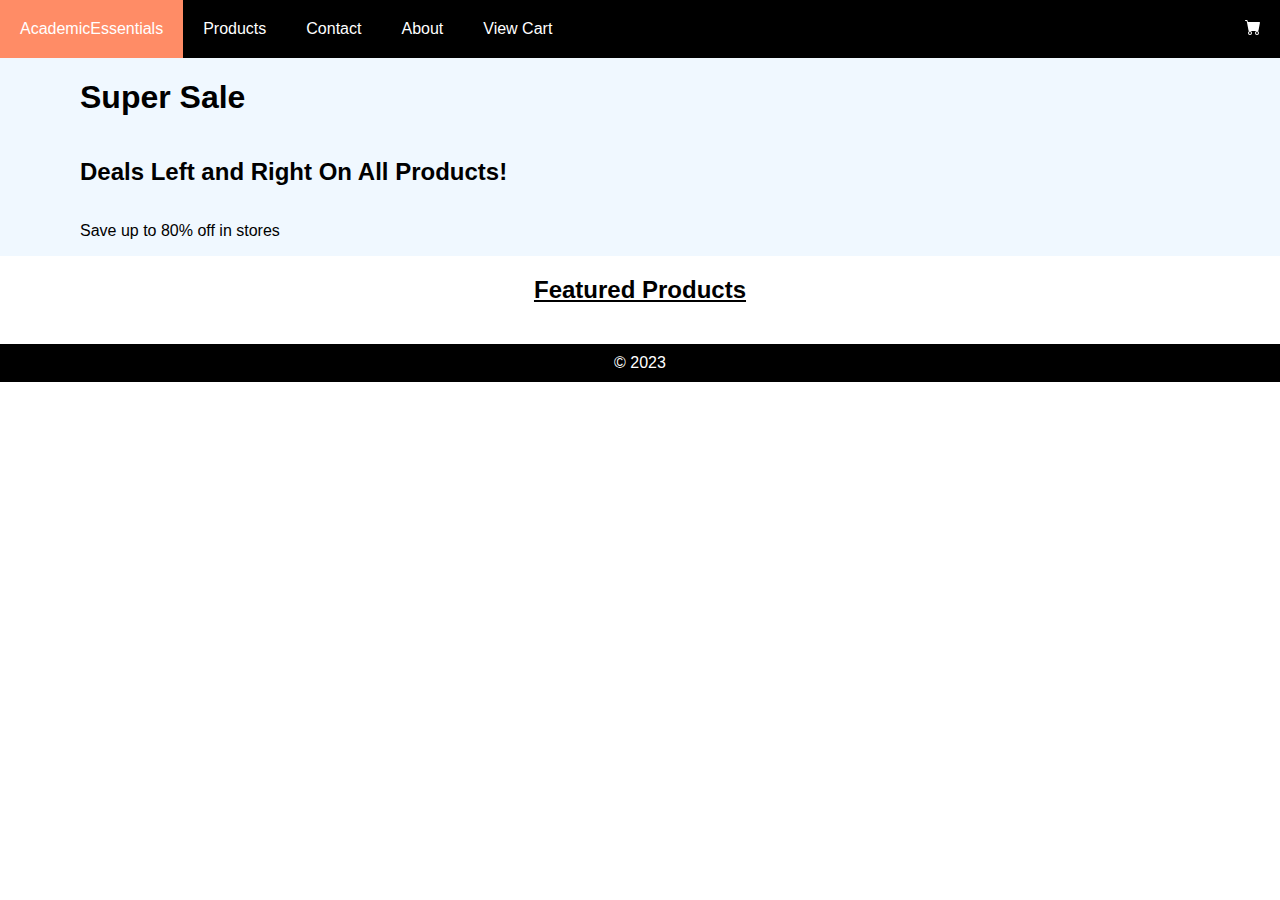
<file: index.html>
<!DOCTYPE html>

<html>
<head>
    <title>AcademicEssentials - Home</title>
    <meta name="viewport" content="width=device-width, initial-scale=1">
    <link rel="stylesheet" href="styles.css">
    <link rel="stylesheet" href="https://cdnjs.cloudflare.com/ajax/libs/font-awesome/4.7.0/css/font-awesome.min.css">
    <link rel="icon" type="image/x-icon" href="./images/favicon.ico">
    <script src="functions.js" defer></script>
    <script src="index.js"></script>
    <script src="cart.js"></script>
    
</head>

<body>

    <header>
        <nav id="topNav">
            <a id="currentPage" href="index.html">AcademicEssentials</a>
            <a href="products.html">Products</a>
            <a href="contact.html">Contact</a>
            <a href="about.html">About</a>
            <div class="container">
                <div class="shopping">
                    <a id="view-cart-button" onclick="updateCartText()">View Cart</a>
                </div>
            </div>
            <a class="imgLink" href="cart.html"><img style="filter: invert(1)" src="./images/cart-fill.svg"></a>
            <a id="expand" class="imgLink" onclick="expandFunction()"><img style="filter: invert(1)" src="./images/chevron-down.svg"></a> 
        </nav>
    </header>

    <div id="cart-view" class="card">
        <h1>Items in Cart</h1>
        <ul class="listCard"></ul>
        <div class="checkOut">
            <div class="total" id="totalCount">0</div>
            <div class="closeShopping">Close</div>
        </div>
    </div>

    <section id="hero">
        <h1>Super Sale</h1>
        <h2>Deals Left and Right On All Products!</h2>
        <p>Save up to 80% off in stores</p>
    </section>
    
    <section id="features" class="section-p1">
        <h2>Featured Products</h2>
        <div id="pro-container">
        </div>
    </section>

    <footer class="foot">&copy; 2023</footer>
    
</body>
</html>
</file>
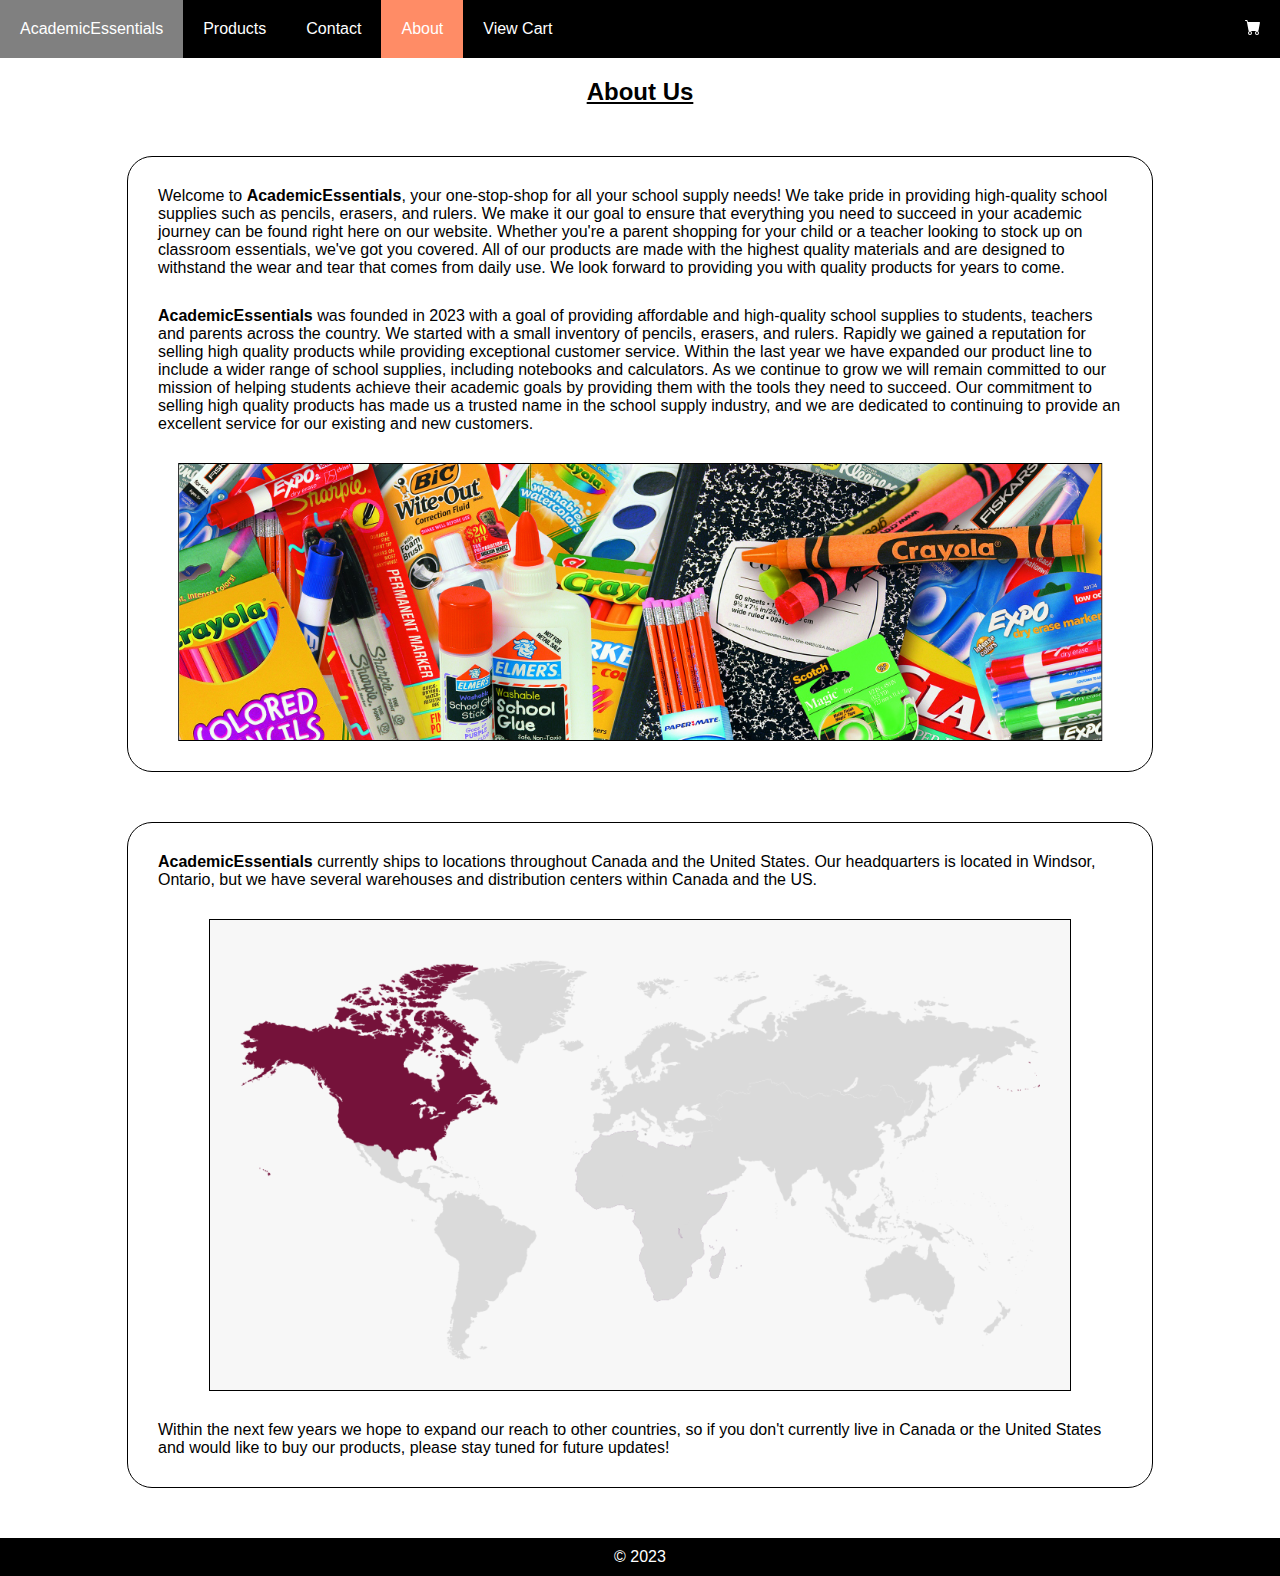
<file: about.html>
<!DOCTYPE html>

<html>
<head>
    <title>AcademicEssentials - About</title>
    <meta name="viewport" content="width=device-width, initial-scale=1">
    <link rel="stylesheet" href="styles.css">
    <link rel="icon" type="image/x-icon" href="./images/favicon.ico">
    <script src="functions.js" defer></script>
    <script src="cart.js"></script>
    
</head>

<body>
    <header>
        <nav id="topNav">
            <a href="index.html">AcademicEssentials</a>
            <a href="products.html">Products</a>
            <a href="contact.html">Contact</a>
            <a id="currentPage" href="about.html">About</a>
            <div class="container">
                <div class="shopping">
                    <a id="view-cart-button" onclick="updateCartText()">View Cart</a>
                </div>
            </div>
            <a class="imgLink" href="cart.html"><img style="filter: invert(1)" src="./images/cart-fill.svg"></a>
            <a id="expand" class="imgLink" onclick="expandFunction()"><img style="filter: invert(1)" src="./images/chevron-down.svg"></a> 
        </nav>
    </header>

    <div class="card">
        <h1>Items in Cart</h1>
        <ul class="listCard"></ul>
        <div class="checkOut">
            <div class="total" id="totalCount">0</div>
            <div class="closeShopping">Close</div>
        </div>
    </div>

    <h2 style="text-align: center;"><u>About Us</u></h2>

    <div class="aboutUsPage">

        <p>   
        Welcome to <b>AcademicEssentials</b>, your one-stop-shop for all your school supply needs! We take pride in 
        providing high-quality school supplies such as pencils, erasers, and rulers. We make it our goal to ensure 
        that everything you need to succeed in your academic journey can be found right here on our website. 
        Whether you're a parent shopping for your child or a teacher looking to stock up on classroom essentials, 
        we've got you covered. All of our products are made with the highest quality materials and are designed to withstand 
        the wear and tear that comes from daily use. We look forward to providing you with quality products for years to come.
        </p>

        <p>
        <b>AcademicEssentials</b> was founded in 2023 with a goal of providing affordable and high-quality school supplies to students, teachers 
        and parents across the country. We started with a small inventory of pencils, erasers, and rulers. Rapidly we gained a reputation
        for selling high quality products while providing exceptional customer service. Within the last year we have expanded our 
        product line to include a wider range of school supplies, including notebooks and calculators. As we continue to grow we
        will remain committed to our mission of helping students achieve their academic goals by providing them with the tools they 
        need to succeed. Our commitment to selling high quality products has made us a trusted name in the school 
        supply industry, and we are dedicated to continuing to provide an excellent service for our existing and new customers.
        </p>

        <img src="./images/banner.jpg" style="margin-bottom: 30px;" alt="Image of school supplies">

    </div>

    <div class="aboutUsPage">

        <p>   
        <b>AcademicEssentials</b> currently ships to locations throughout Canada and the United States. Our headquarters is located in Windsor, Ontario, but we 
        have several warehouses and distribution centers within Canada and the US.
        </p>

        <img src="./images/map.png" alt="Map">

        <p>
        Within the next few years we hope to expand our reach to other countries, so if you don't currently live in Canada or the United States and would like to
        buy our products, please stay tuned for future updates!
        </p>
        
    </div>

    <footer class="foot">&copy; 2023</footer>

</body>
</html>
</file>
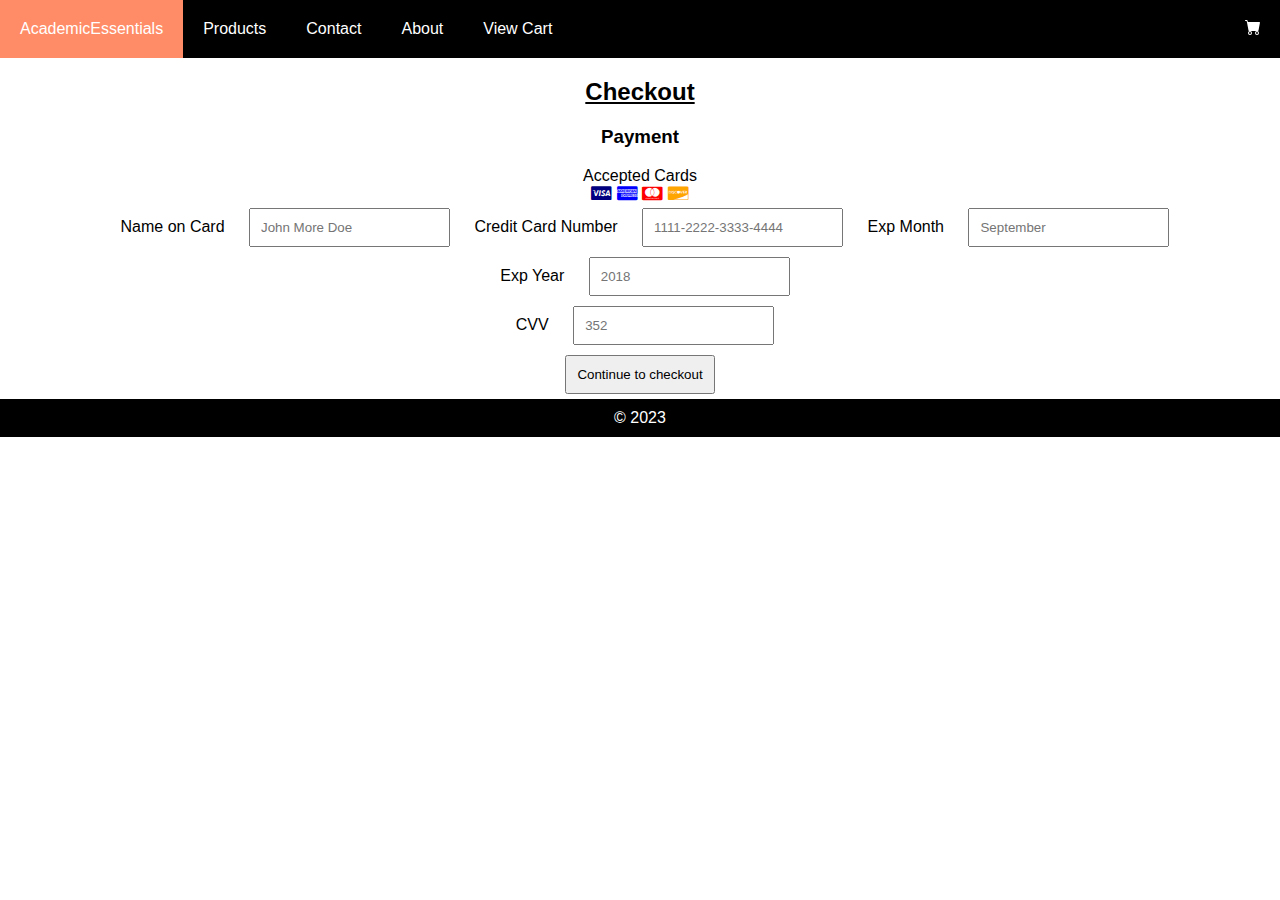
<file: cart.html>
<!DOCTYPE html>

<html>
<head>
    <title>AcademicEssentials - Cart</title>
    <meta name="viewport" content="width=device-width, initial-scale=1">
    <link rel="stylesheet" href="styles.css">
    <link rel="stylesheet" href="https://cdnjs.cloudflare.com/ajax/libs/font-awesome/4.7.0/css/font-awesome.min.css">
    <link rel="icon" type="image/x-icon" href="./images/favicon.ico">
    <script src="functions.js" defer></script>
    <script src="cart.js"></script>
    
</head>

<body>

    <header>
        <nav id="topNav">
            <a id="currentPage" href="index.html">AcademicEssentials</a>
            <a href="products.html">Products</a>
            <a href="contact.html">Contact</a>
            <a href="about.html">About</a>
            <div class="container">
                <div class="shopping">
                    <a id="view-cart-button" onclick="updateCartText()">View Cart</a>
                </div>
            </div>
            <a class="imgLink" href="cart.html"><img style="filter: invert(1)" src="./images/cart-fill.svg"></a>
            <a id="expand" class="imgLink" onclick="expandFunction()"><img style="filter: invert(1)" src="./images/chevron-down.svg"></a> 
        </nav>
     </header>

    <div id="cart-view" class="card">
        <h1>Items in Cart</h1>
        <ul class="listCard"></ul>
        <div class="checkOut">
            <div class="total" id="totalCount">0</div>
            <div class="closeShopping">Close</div>
        </div>
    </div>
    
    <section id="features" class="section-p1">
        <h2>Checkout</h2>
        <div id="row">
            <div class="col-75">
                <div class="form-container">
                <form action="thanks.html" class="cartForm">
                <div class="col-50">
                <h3>Payment</h3>
                    <label for="fname">Accepted Cards</label>
                    <div class="icon-container">
                        <i class="fa fa-cc-visa" style="color:navy;"></i>
                        <i class="fa fa-cc-amex" style="color:blue;"></i>
                        <i class="fa fa-cc-mastercard" style="color:red;"></i>
                        <i class="fa fa-cc-discover" style="color:orange;"></i>
                    </div>
                    <label for="cname">Name on Card</label>
                    <input type="text" id="cname" name="cardname" required placeholder="John More Doe">
                    <label for="ccnum">Credit Card Number</label>
                    <input type="text" id="ccnum" name="cardnumber" required placeholder="1111-2222-3333-4444">
                    <label for="expmonth">Exp Month</label>
                    <input type="text" id="expmonth" name="expmonth" required placeholder="September">
                    <div class="row">
                        <div class="col-50">
                            <label for="expyear">Exp Year</label>
                            <input type="text" id="expyear" name="expyear" required placeholder="2018">
                        </div>
                        <div class="col-50">
                            <label for="cvv">CVV</label>
                            <input type="text" id="cvv" name="cvv" required placeholder="352">
                        </div>
                    </div>
                    <input type="submit" value="Continue to checkout" class="btn">
                </div>
                </form>
                </div>
            </div>
        </div>
    </section>

    <footer class="foot">&copy; 2023</footer>

</body>
</html>
</file>
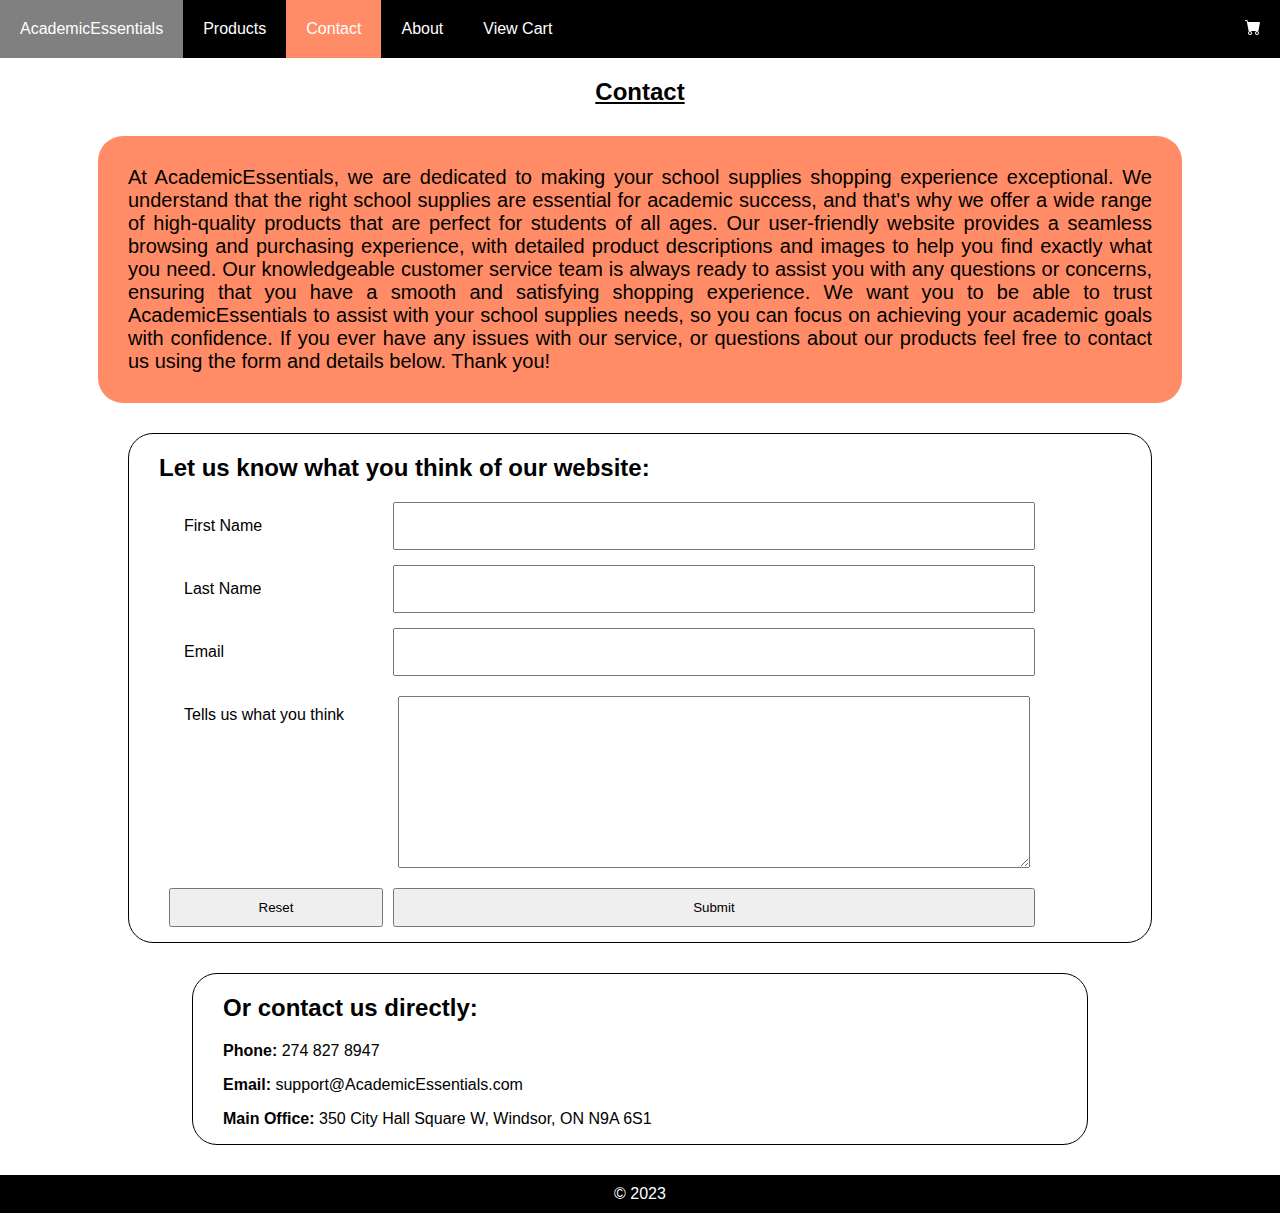
<file: contact.html>
<!DOCTYPE html>

<html>
<head>
    <title>AcademicEssentials - Contact</title>
    <meta name="viewport" content="width=device-width, initial-scale=1">
    <link rel="stylesheet" href="styles.css">
    <link rel="icon" type="image/x-icon" href="./images/favicon.ico">
    <script src="functions.js" defer></script>
    <script src="cart.js"></script>
    
</head>

<body>

    <header>
        <nav id="topNav">
            <a href="index.html">AcademicEssentials</a>
            <a href="products.html">Products</a>
            <a id="currentPage" href="contact.html">Contact</a>
            <a href="about.html">About</a>
            <div class="container">
                <div class="shopping">
                    <a id="view-cart-button" onclick="updateCartText()">View Cart</a>
                </div>
            </div>
            <a class="imgLink" href="cart.html"><img style="filter: invert(1)" src="./images/cart-fill.svg"></a>
            <a id="expand" class="imgLink" onclick="expandFunction()"><img style="filter: invert(1)" src="./images/chevron-down.svg"></a> 
        </nav>
    </header>

    <div class="card">
        <h1>Items in Cart</h1>
        <ul class="listCard"></ul>
        <div class="checkOut">
            <div class="total" id="totalCount">0</div>
            <div class="closeShopping">Close</div>
        </div>
    </div>

    <h2 style="text-align: center;"><u>Contact</u></h2>

    <p class="introParagraph">

        At AcademicEssentials, we are dedicated to making your school supplies shopping experience exceptional. 
        We understand that the right school supplies are essential for academic success, and that's why we offer a 
        wide range of high-quality products that are perfect for students of all ages. Our user-friendly website 
        provides a seamless browsing and purchasing experience, with detailed product descriptions and images to 
        help you find exactly what you need. Our knowledgeable customer service team is always ready to assist you 
        with any questions or concerns, ensuring that you have a smooth and satisfying shopping experience. We
        want you to be able to trust AcademicEssentials to assist with your school supplies needs, so you can focus on achieving
         your academic goals with confidence. If you 
        ever have any issues with our service, or questions about our products feel free to contact us using the form and
        details below. Thank you!

    </p>

    <div class="contactPageForm">
        <h2>Let us know what you think of our website:</h2>
        <form id="contactForm" class="contactFormElements">
                <label for="fname">First Name</label>
                <input type="text" id="fname" name="fname" required>
                
                <label for="lname">Last Name</label>
                <input type="text" id="fname" name="fname" required>
        
                <label for="email">Email</label>
                <input type="text" id="email" name="email" required>
                <label for="info">Tells us what you think</label>
                <textarea name="comment" id="comment" rows="10" required></textarea>
        
                <input type="reset" value="Reset">
                <input type="submit" value="Submit">
        </form>
    </div>

    <div class="contactPage">

        <h2>Or contact us directly: </h2>

        <p><b>Phone:</b> 274 827 8947</p>
        <p><b>Email:</b> support@AcademicEssentials.com</p>
        <p><b>Main Office:</b> 350 City Hall Square W, Windsor, ON N9A 6S1</p>

    </div>

    <footer class="foot">&copy; 2023</footer>

</body>
</html>
</file>
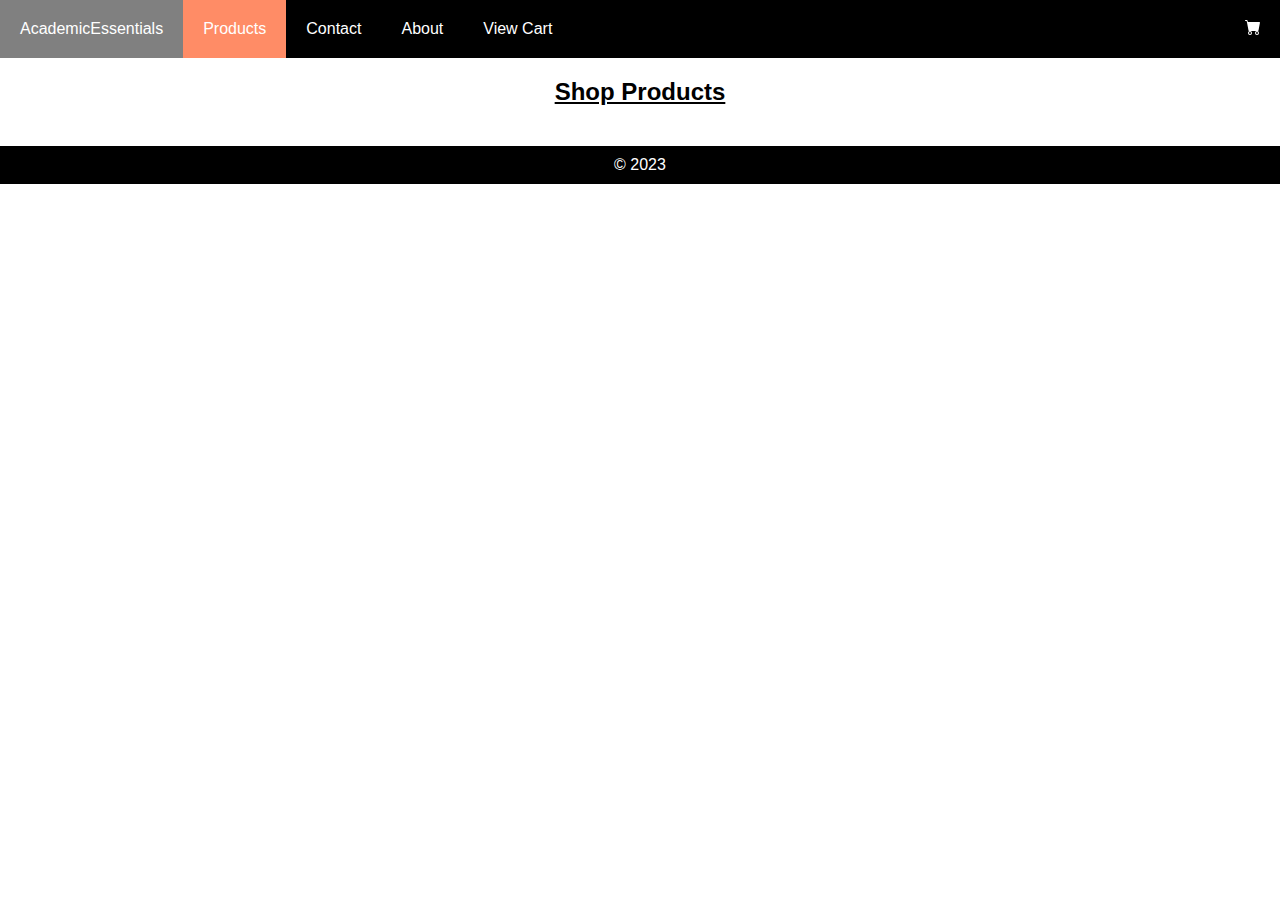
<file: products.html>
<!DOCTYPE html>

<html>
<head>
    <title>AcademicEssentials - Products</title>
    <meta name="viewport" content="width=device-width, initial-scale=1">
    <link rel="stylesheet" href="styles.css">
    <link rel="icon" type="image/x-icon" href="./images/favicon.ico">
    <script src="functions.js" defer></script>
    <script src="products.js"></script>
    <script src="cart.js"></script>
    
</head>

<body>

    <header>
        <nav id="topNav">
            <a href="index.html">AcademicEssentials</a>
            <a id="currentPage" href="products.html">Products</a>
            <a href="contact.html">Contact</a>
            <a href="about.html">About</a>
            <div class="container">
                <div class="shopping">
                    <a id="view-cart-button" onclick="updateCartText()">View Cart</a>
                </div>
            </div>
            <a class="imgLink" href="cart.html"><img style="filter: invert(1)" src="./images/cart-fill.svg"></a>
            <a id="expand" class="imgLink" onclick="expandFunction()"><img style="filter: invert(1)" src="./images/chevron-down.svg"></a> 
        </nav>
    </header>

    <div id="cart-view" class="card">
        <h1>Items in Cart</h1>
        <ul class="listCard"></ul>
        <div class="checkOut">
            <div class="total" id="totalCount">0</div>
            <div class="closeShopping">Close</div>
        </div>
    </div>

    <section id="features" class="section-p2">
        <h2>Shop Products</h2>
        <div id="pro-container">
        </div>
    </section> 
    
    <footer class="foot">&copy; 2023</footer>

</body>
</html>
</file>
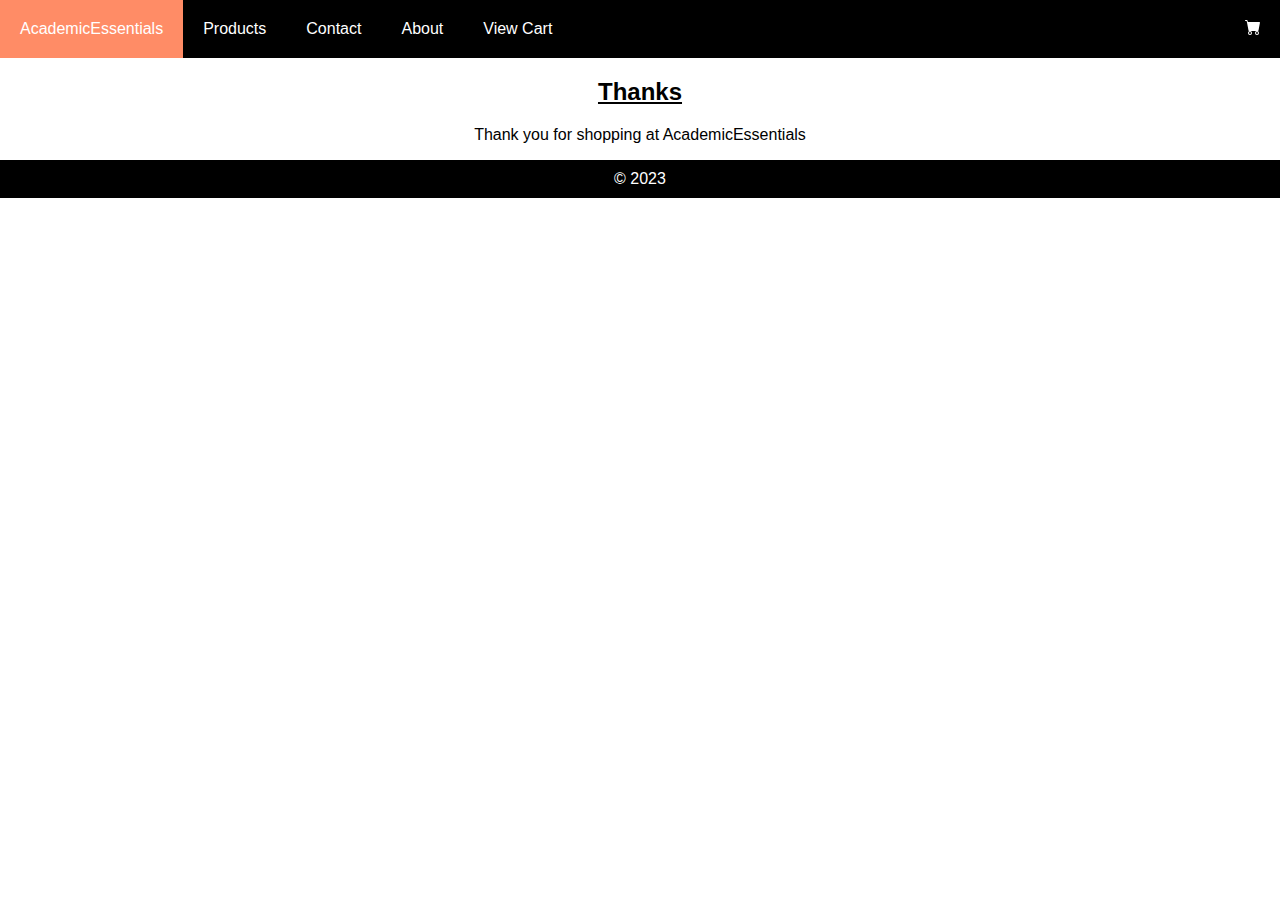
<file: thanks.html>
<!DOCTYPE html>

<html>
<head>
    <title>AcademicEssentials - Home</title>
    <meta name="viewport" content="width=device-width, initial-scale=1">
    <link rel="stylesheet" href="styles.css">
    <link rel="stylesheet" href="https://cdnjs.cloudflare.com/ajax/libs/font-awesome/4.7.0/css/font-awesome.min.css">
    <link rel="icon" type="image/x-icon" href="./images/favicon.ico">
    <script src="functions.js" defer></script>
    <script src="cart.js"></script>
    
</head>

<body>

    <header>
        <nav id="topNav">
            <a id="currentPage" href="index.html">AcademicEssentials</a>
            <a href="products.html">Products</a>
            <a href="contact.html">Contact</a>
            <a href="about.html">About</a>
            <div class="container">
                <div class="shopping">
                    <a id="view-cart-button" onclick="updateCartText()">View Cart</a>
                </div>
            </div>
            <a class="imgLink" href="cart.html"><img style="filter: invert(1)" src="./images/cart-fill.svg"></a>
            <a id="expand" class="imgLink" onclick="expandFunction()"><img style="filter: invert(1)" src="./images/chevron-down.svg"></a> 
        </nav>
     </header>

    <div id="cart-view" class="card">
        <h1>Items in Cart</h1>
        <ul class="listCard"></ul>
        <div class="checkOut">
            <div class="total" id="totalCount">0</div>
            <div class="closeShopping">Close</div>
        </div>
    </div>
    
    <section id="features" class="section-p1">
        <h2>Thanks</h2>
        <p>Thank you for shopping at AcademicEssentials</p>
    </section>

    <footer class="foot">&copy; 2023</footer>
    
</body>
</html>
</file>
<file: styles.css>
body {
    margin: 0;
    font-family: Arial, Helvetica, sans-serif;
}

#currentPage {
    background-color: rgb(255, 140, 102);
}

nav {
    overflow: hidden;
    background-color: black;
}

.imgLink {
    float: right; 
    padding: 19px;
}

nav a {
    float: left;
    color: white;
    padding: 20px;
    text-decoration: none;
    display: block;
}

nav a:hover {
    background-color: gray;
}



#expand{
    display: none;
    user-select: none;
}


@media screen and (max-width: 650px) {

    nav:not(.expanded) a:nth-child(n+2) {
        display: none;
    }

    #expand:not(.expanded) {
        display: block;
        float: right;
    }

    #expand {
        position: absolute;
        right: 0;
        top: 0;
    }

    .expanded {
        position: relative;
    }

    .expanded a{
        float: none;
        display: block;
        text-align: left;
    }
}

#hero {
    /* width: 100%; */
    margin: 0;
    background-color: aliceblue;
    background-size:cover;
    padding: 0 80px;
    display: flex;
    flex-direction: column;
    align-items: flex-start;
    justify-content: center;
}

#features{
    text-align: center;
}

#products{
    text-align: center;
}

#features #pro-container{
    display: flex;
    justify-content: space-between;
    padding-top: 20px;
    flex-wrap: wrap;
}

#features .pro{
    width: 20%;
    min-width: 250px;
    padding: 10px 12px;
    border: 1px solid black;
    border-radius: 25px;
    margin: 20px 20px;
    position: relative;
}

#features .pro img{
    padding-bottom: 5px;
    width: 200px;
    height: 200px;
    border-radius: 20px;
}

#features h2{
    text-decoration: underline;
}

.shop-content{
    display: flex;
    justify-content: space-between;
    padding-top: 20px;
    flex-wrap: wrap;
}

footer{
    background-color: black;
    color: white;
    margin: auto; 
    align-items: center;
    text-align: center;
    padding-top: 10px;
    padding-bottom: 10px;
}

.counter {
    width: 150px;
    margin: auto;
    display: flex;
    align-items: center;
    justify-content: center;
}

.counter input {
    width: 50px;
    line-height: 30px;
    font-size: 20px;
    text-align: center;
    appearance: none;
    outline: 0;
    margin: 5px;
}

.counter span {
    display: block;
    font-size: 30px;
    padding: 0 10px;
    cursor: pointer;
    color: black;
    user-select: none;
}

.counter span:hover {
    background-color: lightgray;
}

.card {
    background-color: #E3E7E8;
}

.quantity {
    margin: 5px;
}

.list {
    display: grid;
    grid-template-columns: repeat(3, 1fr);
    column-gap: 20px;
    row-gap: 20px;
    margin-top: 50px;
}

.card{
     position: fixed;
    top: 0;
    left: 100%;
    width: 500px;
    background-color: rgb(255, 140, 102);
    height: 100vh;
    z-index: 10;
    transition: 0.5s;
}

.card h1 {
    color: white;
    font-weight: 100;
    margin: 0;
    padding: 0 20px;
    height: 80px;
    display: flex;
    align-items: center;
}

.card .checkOut {
    position: absolute;
    bottom: 0;
    display: grid;
    width: 100%;
    grid-template-columns: repeat(2, 1fr);
}

.card .checkOut div{
    background-color: black;
    color: white;
    width: 100%;
    height: 70px;
    display: flex;
    justify-content: center;
    align-items: center;
    font-weight: bold;
}

.card .checkOut div:nth-child(2){
    cursor: pointer;
}

.card .checkOut div:nth-child(2):hover{
    cursor: pointer;
    background-color: gray;
}

.active .card {
    left: calc(100% - 500px);
}

.cartForm input, label, textarea {
    padding: 10px;
    margin: 5px;
}

.shopping a{
    color: white;
    cursor: pointer;
}

.aboutUsPage {
    border: 1px solid black;
    border-radius: 25px;
    width: 80%;
    margin-left: auto;
    margin-right: auto;
    margin-top: 50px;
    margin-bottom: 50px;
}

.aboutUsPage p {
    margin: 30px;
}

.aboutUsPage img {
    max-width: 90%;
    margin-left: 50%; 
    transform: translateX(-50%);
    border: 1px black solid;
    display: block;
}

.contactPageForm {
    margin-bottom: 30px;
    margin-left: 10%;
    margin-right: 10%;
    border: 1px black solid;
    border-radius: 25px;
    padding: 30px;
    padding-top: 0px;
    padding-bottom: 0px;
    margin-top: 30px;
}

#contactForm  {
    display: grid;
    width: 90%;
    max-width: 100%;
    grid-template-columns: 1fr 3fr;
    column-gap: 10px;
    row-gap: 15px;
    margin: 10px;
    margin-bottom: 15px;
}

.contactFormElements input, label, textarea {
    padding: 10px;
}

.contactPage {
    margin-bottom: 30px;
    margin-left: 15%;
    margin-right: 15%;
    border: 1px black solid;
    border-radius: 25px;
    padding: 30px;
    padding-top: 0px;
    padding-bottom: 0px;
}

.introParagraph {
    width: 80%;
    margin: auto;
    margin-top: 30px;
    font-size: 20px;
    text-align: justify;
    background-color: rgb(255, 140, 102);
    border-radius: 25px;
    padding: 30px;
}
</file>
